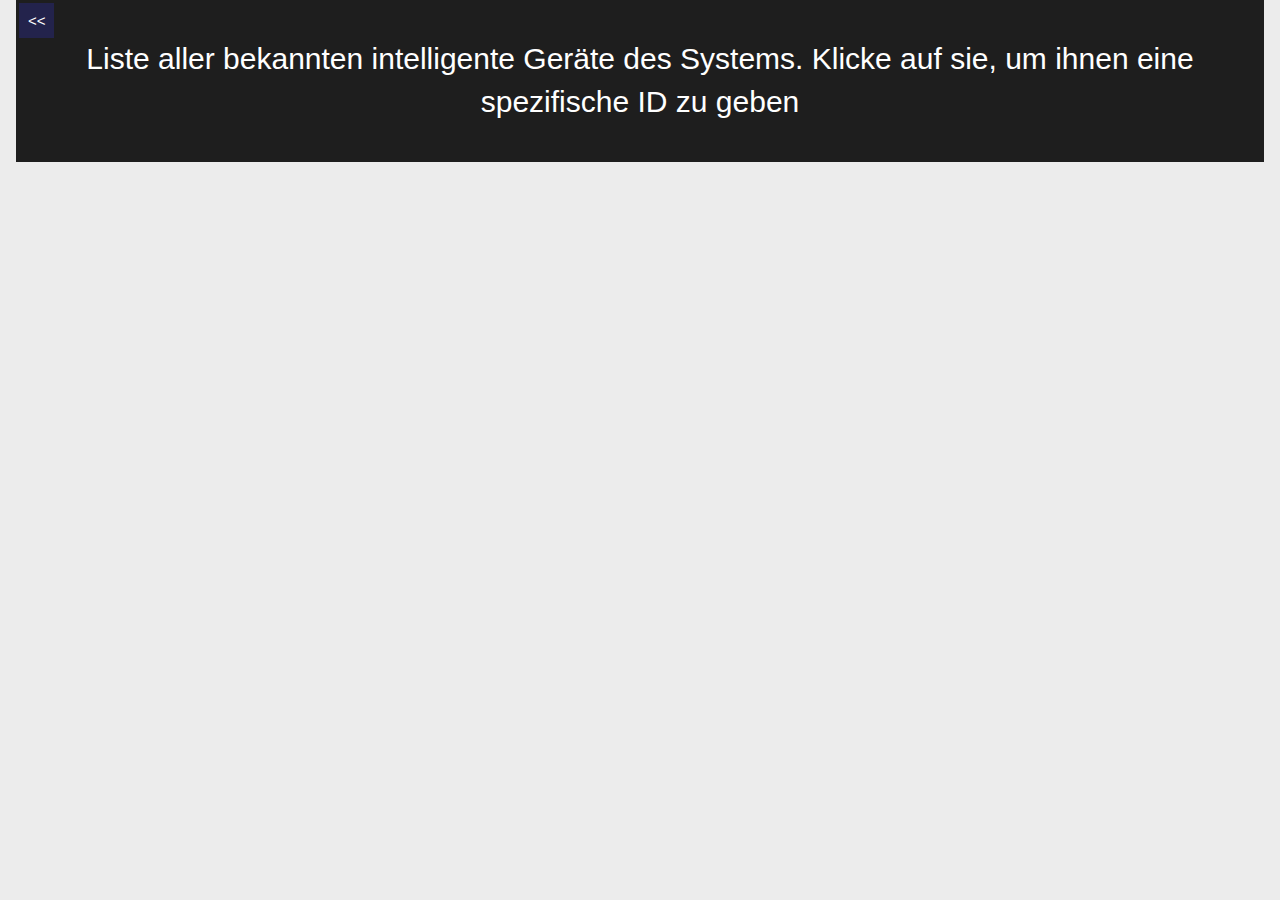
<file: allItems.html>
<html>

<head>
  <title>Liste der intelligenten Geräte</title>
  <meta name="viewport" content="width=device-width, initial-scale=1, maximum-scale=1, user-scalable=0"/>

   <script src="https://ajax.googleapis.com/ajax/libs/jquery/3.1.1/jquery.min.js"></script>
  <link href="css/bootstrap.min.css" rel="stylesheet">
  <script src="js/bootstrap.min.js"></script>
  <link href="css/menu.css" rel="stylesheet">
  <script src="js/device.js"></script>
  <script src="js/interface.js"></script> 
  <script src="js/initiation.js"></script>
  <script src="js/markers.js"></script>

</head>

<body style="font-family: arial;"> 
<div id="headline">
    
    <div class="buttonDiv">
        <button class="backbutton" onclick="location.href='index.html'"> &lt&lt</button> 
    </div>
    <p>Liste aller bekannten intelligente Geräte des Systems. Klicke auf sie, um ihnen eine spezifische ID zu geben<br/> </p> 
</div>

<div id="myModal" class="modal fade" role="dialog">
  <div class="modal-dialog">

    <!-- Modal content-->
    <div class="modal-content">
      <div class="modal-header">
        <button type="button" class="close" data-dismiss="modal">&times;</button>
        <h4 class="modal-title"></h4>
      </div>
      <div class="modal-body">
        <div>
            <p id="arucoText">ID: </p>
            <input id="arucoID" type="number" name="quantity" min="0" max="1023" onchange="checkID(false)">
            <p id="warningText"> </p>
        </div>
        
        <canvas id="arucoCode"></canvas>
        <p id="infoText">Der dargestellte Marker kann abgespeichert und ausgedruckt werden, um ihn an das entsprechende Gerät anzubringen. Falls die Größe nicht den Vorstellungen entspricht, kann auf folgender Seite ein beliebig großer Marker erstellt werden:</p>
        <a href="http://terpconnect.umd.edu/~jwelsh12/enes100/markergen.html" target="_blank"> Marker Erstellen</a>  
        
      </div>

      <div class="modal-footer">
        <button type="button" class="btn btn-default" onclick="checkID(true)">Bestätigen</button>
        <button type="button" class="btn btn-default" data-dismiss="modal">Schließen</button>
      </div>
    </div>

  </div>
</div>

<script>
  var arucoListe = new Array, check = false;
    /* 
        When the page gets loaded, all devices get loaded from the local DB with getAllDevices() and displayed with createItem(). Additionally a list of all used ArUco-IDs gets created.
    */
     window.onload = function(){
        var devices = getAllDevices();
        for(var i = 0 ; i<devices.length ; i++){
            createItem(devices[i]);
            arucoListe[i] = devices[i].arucoid;
        }

     } 

    /* 
        Creates dynamically an element for a given Device(Objekt) and displays it on the screen.
        @param device Objekt of a device with its settings
    */
    function createItem(device){

        var div = document.createElement("div");
        div.setAttribute("class", "square bg");
        div.setAttribute("id", device.arucoid);
        div.setAttribute("style", "background-image: url('img/background.jpg'" );
        div.setAttribute("onclick", "openModal(this, '"+device.name+"' , '"+device.id +"')");

        var div2 = document.createElement("div");
        div2.setAttribute("class", "content");

        var div3 = document.createElement("div");
        div3.setAttribute("class", "table");

        var div4 = document.createElement("div");
        div4.setAttribute("class", "table-cell");
        if(device.arucoid !=  ""){
            div4.innerHTML = device.name +  '<br>' +'ID: ' + device.arucoid;
        }else{
            div4.innerHTML = device.name +  '<br>' +'Keine ID hinterlegt';
        }

        div3.appendChild(div4);
        div2.appendChild(div3);
        div.appendChild(div2);
        document.body.appendChild(div);
    }


    /*
        Opens the modal for changing the ArUco-ID and calls the function to draw the old marker.
        @param item Item, which called the function
        @param name Name of the changed device
        @param itemid ID of the changed device
    */
    function openModal(item, name, itemid){
        $('.modal-title').text(name);

        drawArucoMarker(item.id);   
        $('#myModal').attr('arucoid',item.id);
        $('#myModal').attr('itemid',itemid);
        $('#myModal').modal('toggle');
    }

    /*
        Draws the marker to a givem ArUco-ID in the predetermined area
        @param itemId ArUco-ID, which should get drawn.
    */
    function drawArucoMarker(itemId){

        var canvas = document.getElementById('arucoCode');
        canvas.width = $('.square').width();
        canvas.height = $('.square').width();

        if(itemId != ""){
            canvasBuffer  = makeMarker(itemId , $('.square').width()-30,$('.square').width()-30);
            var ctx = canvas.getContext('2d');
            ctx.drawImage(canvasBuffer, 0, 0);
            $('#arucoID').val(itemId);
            
        } else{
            $('#arucoID').val('');
        }   
    }

    /*
        Check if the entered ArUco-ID is valid. Valid means: between 0 and 1023 and not taken yet
        @param type For Validation, from where this function was called.
    */
    function checkID(type){
        var oldid = $('#myModal').attr('arucoid');
        
        if($('#arucoID').val() > 1023){
            $('#arucoID').val(oldid);
            $('#warningText').text('WARNUNG: 1023 ist die maximale ID');
            $("#warningText").show();
            setTimeout(function() { $("#warningText").hide(); }, 3000);
            check = false;
        }else if($.inArray($('#arucoID').val(), arucoListe) != -1){
            if(!type){
                $('#warningText').text('WARNUNG: ID ' + $('#arucoID').val()+' ist bereits vergeben');
            }else{
                $('#warningText').text('ID ist bereits vergeben oder über 1023!');
            }
            $('#arucoID').val(oldid);
            $("#warningText").show();
            setTimeout(function() { $("#warningText").hide(); }, 3000);
            check = false;
        } else{
            check = true;
        }

        drawArucoMarker($('#arucoID').val());
       
        if(type && check){
            changeArucoMarker();
        }
    }

    /*
        Change all new set ArUco-ID in the DBs
    */
    function changeArucoMarker(){
        var itemid = $('#myModal').attr('itemid');
        var newid = $('#arucoID').val();
        
        updateData(newid, itemid , 'arucoid');

        location.reload();
    }

  </script>

</body>
  
</html>
</file>
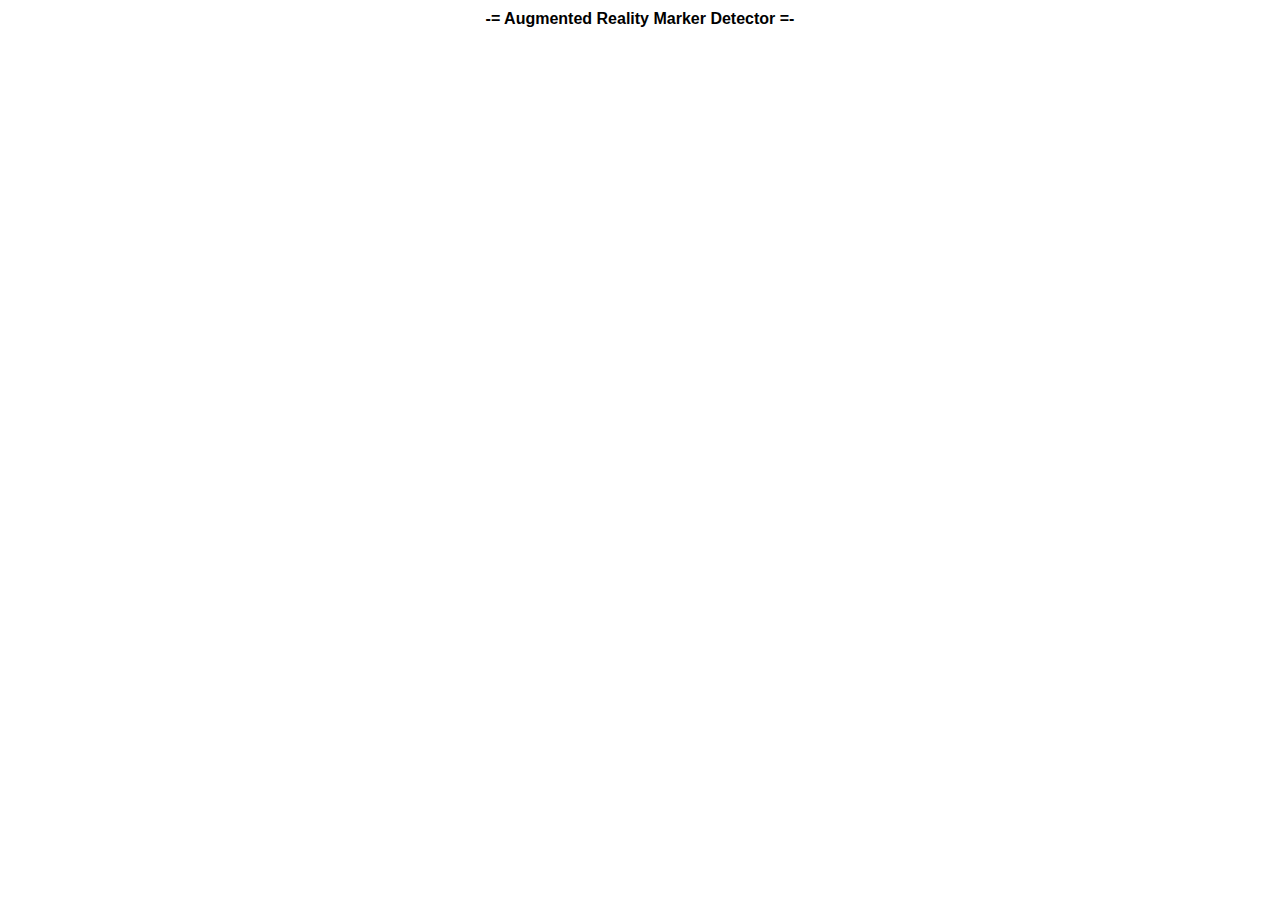
<file: getusermedia.html>
<html>

<head>
  <title>Augmented Reality Marker Detector</title>

  <script type="text/javascript" src="libs/polyfill.js"></script> 
  
  <script type="text/javascript" src="cv.js"></script> 
  <script type="text/javascript" src="aruco.js"></script> 

  <script>
    var video, canvas, context, imageData, detector;
  
    function onLoad(){
      video = document.getElementById("video");
      canvas = document.getElementById("canvas");
      context = canvas.getContext("2d");
    
      canvas.width = parseInt(canvas.style.width);
      canvas.height = parseInt(canvas.style.height);
      
      navigator.getUserMedia = navigator.getUserMedia || navigator.webkitGetUserMedia || navigator.mozGetUserMedia;
      if (navigator.getUserMedia){
        
        function successCallback(stream){
          if (window.URL) {
            video.src = window.URL.createObjectURL(stream);
          } else if (video.mozSrcObject !== undefined) {
            video.mozSrcObject = stream;
          } else {
            video.src = stream;
          }
        }
        
        function errorCallback(error){
        }
        
        navigator.getUserMedia({video: true}, successCallback, errorCallback);
        
        detector = new AR.Detector();

        requestAnimationFrame(tick);
      }
    }
    
    function tick(){
      requestAnimationFrame(tick);
      
      if (video.readyState === video.HAVE_ENOUGH_DATA){
        snapshot();

        var markers = detector.detect(imageData);
        drawCorners(markers);
        drawId(markers);
      }
    }

    function snapshot(){
      context.drawImage(video, 0, 0, canvas.width, canvas.height);
      imageData = context.getImageData(0, 0, canvas.width, canvas.height);
    }
          
    function drawCorners(markers){
      var corners, corner, i, j;
    
      context.lineWidth = 3;

      for (i = 0; i !== markers.length; ++ i){
        corners = markers[i].corners;
        
        context.strokeStyle = "red";
        context.beginPath();
        
        for (j = 0; j !== corners.length; ++ j){
          corner = corners[j];
          context.moveTo(corner.x, corner.y);
          corner = corners[(j + 1) % corners.length];
          context.lineTo(corner.x, corner.y);
        }

        context.stroke();
        context.closePath();
        
        context.strokeStyle = "green";
        context.strokeRect(corners[0].x - 2, corners[0].y - 2, 4, 4);
      }
    }

    function drawId(markers){
      var corners, corner, x, y, i, j;
      
      context.strokeStyle = "blue";
      context.lineWidth = 1;
      
      for (i = 0; i !== markers.length; ++ i){
        corners = markers[i].corners;
        
        x = Infinity;
        y = Infinity;
        
        for (j = 0; j !== corners.length; ++ j){
          corner = corners[j];
          
          x = Math.min(x, corner.x);
          y = Math.min(y, corner.y);
        }

        context.strokeText(markers[i].id, x, y)
      }
    }

    window.onload = onLoad;
  </script>

</head>

<body style="font-family: arial;">

  <center>
    <div style="margin: 10px;"><strong>-= Augmented Reality Marker Detector =-</strong></div>
    <video id="video" autoplay="true" style="display:none;"></video>
    <canvas id="canvas" style="width:640px; height:480px;"></canvas>
  </center>

</body>
  
</html>
</file>
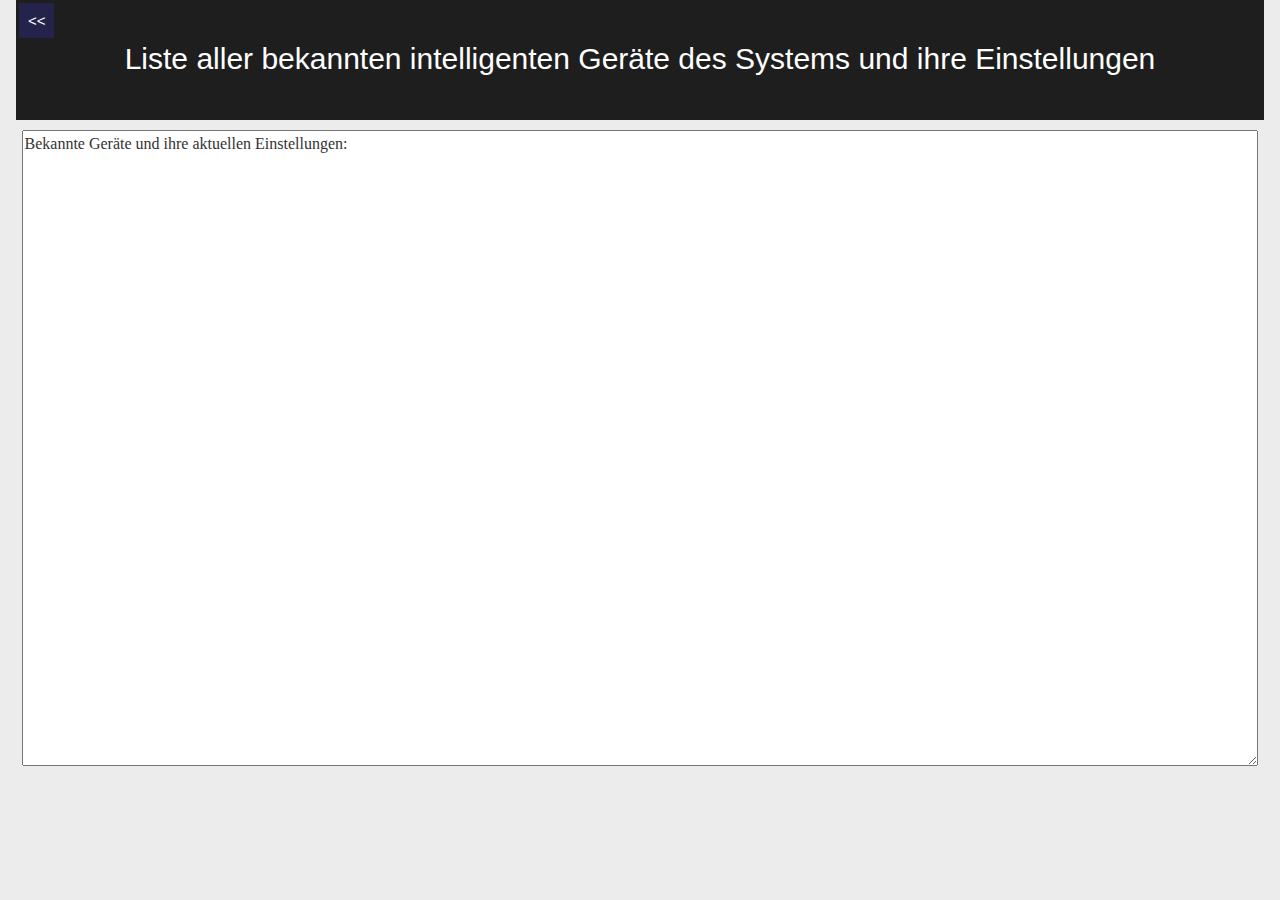
<file: log.html>
<html>

<head>
  <title>Log</title>
  <meta name="viewport" content="width=device-width, initial-scale=1, maximum-scale=1, user-scalable=0"/>

   <script src="https://ajax.googleapis.com/ajax/libs/jquery/3.1.1/jquery.min.js"></script>
  <link href="css/bootstrap.min.css" rel="stylesheet">
  <script src="js/bootstrap.min.js"></script>
  <link href="css/menu.css" rel="stylesheet">
  <script src="js/device.js"></script>
  <script src="js/interface.js"></script> 
  <script src="js/initiation.js"></script>

</head>

<body style="font-family: arial;"> 
<div id="headline">
    
    <div class="buttonDiv">
        <button class="backbutton" onclick="location.href='index.html'"> &lt&lt</button> 
    </div>
    <p>Liste aller bekannten intelligenten Geräte des Systems und ihre Einstellungen<br/> </p> 
</div>

<textarea id="myTextarea" readonly="true">
</textarea>

<script>
      /*
        When the page gets loaded, all devices get loaded from the local DB with getAllDevices() and displayed with createItem().
      */
     window.onload = function(){
      $('#myTextarea').height('70%');// - $('#headline').height());
      $("#myTextarea").val("Bekannte Geräte und ihre aktuellen Einstellungen: \n\n");
      var devices = getAllDevices();
      for(var i = 0 ; i<devices.length ; i++){
        createItem(devices[i]);
        //console.log(devices[i]);
      }
     } 

      /*
         Creates dynamically a textpart in the textarea of the page for a given Device(Objekt) and displays it on the screen.
        @param device Objekt of a device with its settings
      */
    function createItem(device){
      if (device.type == 'led') {
        $("#myTextarea").val($("#myTextarea").val() + ' ID: ' + device.id + ' - ' +device.name +  ' :\n\tType: '+ device.type +  '\n\tOrt: ' + device.where +'\n\tArUcoID: ' + device.arucoid + '\n\tStatus: '+ device.state + '\n\tIntensität: ' + device.dim + '%\n\tFarbe: #'+ device.color + '\n\n' );
      }else if (device.type == 'lamp') {
        $("#myTextarea").val($("#myTextarea").val() + ' ID: ' + device.id + ' - ' +device.name +  ' :\n\tType: '+ device.type + '\n\tOrt: ' + device.where +'\n\tArUcoID: ' + device.arucoid + '\n\tStatus: '+ device.state + '\n\n');
      }else if (device.type == 'heater') {
        $("#myTextarea").val($("#myTextarea").val() + ' ID: ' + device.id + ' - ' +device.name +  ' :\n\tType: '+ device.type + '\n\tOrt: ' + device.where + '\n\tArUcoID: ' + device.arucoid + '\n\tStatus: '+ device.state + '\n\tTemperatur: ' + device.temperature + '\n\n');
      }
    }
  </script>

</body>
  
</html>
</file>
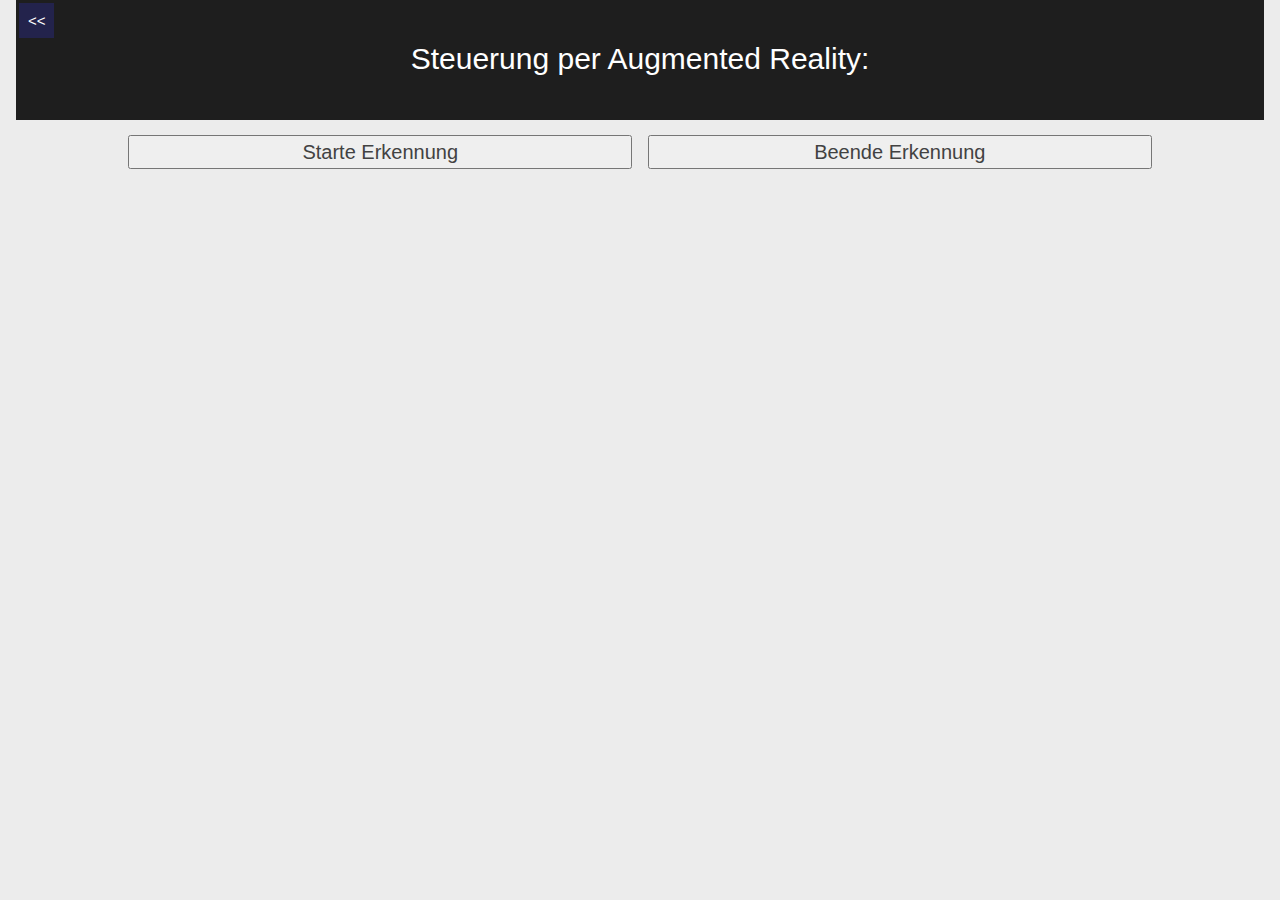
<file: recognition.html>
<html>

<head>
  <title>Augmented Reality Marker Detector</title>
  <meta name="viewport" content="width=device-width, initial-scale=1, maximum-scale=1, user-scalable=yes"/>

  <link href="css/bootstrap.min.css" rel="stylesheet">

  <script type="text/javascript" src="libs/polyfill.js"></script> 
  <script src="https://ajax.googleapis.com/ajax/libs/jquery/3.1.1/jquery.min.js"></script>
  <script type="text/javascript" src="js/cv.js"></script> 
  <script type="text/javascript" src="js/interface.js"></script> 
  <script type="text/javascript" src="js/initiation.js"></script> 
  <script type="text/javascript" src="js/aruco.js"></script> 
  <script type="text/javascript" src="js/device.js"></script> 
  <script type="text/javascript" src="js/jscolor.js"></script> 
	<script src="js/bootstrap.min.js"></script>
  <link href="css/menu.css" rel="stylesheet">

</head>

<body style="font-family: arial;">
<div id="wrapper">
  <div id="headline">
    <div class="buttonDiv">
      <button class="backbutton" onclick="location.href='index.html'"> &lt&lt</button> 
    </div>
    
    <p >Steuerung per Augmented Reality:<br/></p> 
  </div>
  <div id="streamButtondiv">
    <button class="arStartButtons" onclick="startStream()">Starte Erkennung</button>
    <button class="arStartButtons" onclick="stopStream()">Beende Erkennung</button>
  </div>
  
  <center>
  <video id="video" autoplay="true" style="display:none;"></video>
  <canvas id="canvas" width="900" height="500" "></canvas>
  </center>

  <div id="reactModal" class="modal fade" role="dialog">
  <div class="modal-dialog">
    <!-- Modal content-->
    <div class="modal-content">
      <div class="modal-header">
        <button type="button" class="close" data-dismiss="modal">&times;</button>
        <h3 class="modal-title"></h3>
      </div>
      <div class="modal-body">
        <div id="color">
          <p> Hier kann die Farbe der ausgewählten Lampe geändert werden.</p>
          <input id="colorData" readonly="true"  value="ffcc00" class="jscolor {onFineChange:'update(this)', width:243, height:150, position:'right',
          borderColor:'#FFF', insetColor:'#333333', backgroundColor:'#666'}" onchange="$('#changeData').val($(this).val());">
          <p id="rect" style="border:1px solid gray; width:161px; height:100px;">
        </div>
        <div id="dimmer">
          <p> Hier kann die Intensität der ausgewählten Lampe geändert werden.</p>
          <input id="dimmerData" type="number" min="0" max="100" onchange="$('#changeData').val($(this).val());"><p>%</p>
        </div>
        <div id="temperature">
          <p> Hier kann die Temperatur der ausgewählten Heizung geändert werden.</p>
          <input id="temperatureData" type="number" min="0" max="100" onchange="$('#changeData').val($(this).val());"><p>°C</p>
        </div>
      </div>

      <div class="modal-footer" >
        <input id="changeData" style="display: none;" changeAttr>
        <button type="button" class="btn btn-default" onclick="changeItemData()" data-dismiss="modal">Bestätigen</button>
        <button type="button" class="btn btn-default" data-dismiss="modal">Schließen</button>
      </div>
    </div>
  </div>
</div>
</div>
<div id="warning-message" onclick="$('#warning-message').hide(); $('#wrapper').show(); ">
    <h3>Smartphone bitte waagerecht halten!</h3>
    Diese Seite wurde auf dem Smartphone für den Landscape-Mode konzipiert! Bitte halten sie das Smartphone dafür horizontal. Falls sie in der Vertikalen fortfahren wollen, klicken sie auf den Bildschirm.
</div>

<script>
    var video, track, canvas, context, imageData, detector, items, rectPos = new Array, index, chosenRect= -1;

    /*
        WWhen the page gets loaded, all devices get loaded from the local DB with getAllDevices() and saved in an Array of the format Array[ArUco-Id]=Device. Additionally the onclick methods of the Marker-Functions get defined.
    */ 
    window.onload = function(){
      
      items = new Array(1024);
      var devices = getAllDevices();
      
      for (var i =  0; i < devices.length; i++) {
        //console.log(i, devices[i].arucoid);
        if(devices[i].arucoid != ""){
          items[devices[i].arucoid] = devices[i];
        }
      }
      $('#canvas').click(function(e) {
        var scaling = 900 / (window.innerWidth *0.9);
         var x = e.offsetX * scaling,
          y = e.offsetY * scaling;

          
          //console.log(x, y , 900 / (window.innerWidth *0.9), rectPos);

          for(var j=0;j<rectPos.length;j++) {
            if(x > rectPos[j][0]
            && x < rectPos[j][0] + rectPos[j][2]
            && y > rectPos[j][1]
            && y < rectPos[j][1] + rectPos[j][3]) {

              switch(rectPos[j][4]) {
                case 'An':
                  if (items[rectPos[j][5]].state == 'on') {
                    alert('Gerät: ' + items[rectPos[j][5]].name + ' ist bereits ' + rectPos[j][4]);
                  }else{
                    updateData('on', items[rectPos[j][5]].id, 'state')
                    items[rectPos[j][5]].state = 'on';
                    alert( items[rectPos[j][5]].name + ' wurde ' + rectPos[j][4] + ' geschaltet' );
                  }
                  break;
                case 'Aus':
                  if (items[rectPos[j][5]].state == 'off') {
                    alert('Gerät: ' + items[rectPos[j][5]].name + ' ist bereits ' + rectPos[j][4]);
                  }else{
                    updateData('off', items[rectPos[j][5]].id, 'state')
                    items[rectPos[j][5]].state = 'off';
                    alert( items[rectPos[j][5]].name + ' wurde ' + rectPos[j][4] + ' geschaltet' );
                  }
                  break;

                case 'Farbe':
                  chosenRect = rectPos[j][5];
                  $('.jscolor').css("background-color",items[rectPos[j][5]].color);
                  $('#rect').css("background-color",items[rectPos[j][5]].color);
                  $('.jscolor').val(items[rectPos[j][5]].color);
                  $('#changeData').val(items[rectPos[j][5]].color);
                  $('#changeData').attr('changeAttr','color');
                  
                  $('.modal-title').text('Farbeinstellung');
                  $('#reactModal').modal('toggle');
                  $('#color').show();
                  break;

                case 'Dimmen':
                  chosenRect = rectPos[j][5];
                  $('#dimmerData').val(items[rectPos[j][5]].dim);
                  $('#changeData').val(items[rectPos[j][5]].dim);
                  $('#changeData').attr('changeAttr','dim');

                  $('.modal-title').text('Lampe Dimmen');
                  $('#reactModal').modal('toggle');
                  $('#dimmer').show();
                  break;
                case 'Temperatur':
                  chosenRect = rectPos[j][5];
                  $('#temperatureData').val(items[rectPos[j][5]].temperature);
                  $('#changeData').val(items[rectPos[j][5]].temperature);
                  $('#changeData').attr('changeAttr','temperature');

                  $('.modal-title').text('Temperatur ändern');
                  $('#reactModal').modal('toggle');
                  $('#temperature').show();
                  break;
                case 'Wärmer':
                  if (items[rectPos[j][5]].temperature < 100) {
                    var temp = parseInt(items[rectPos[j][5]].temperature)+1;
                    updateData(temp, items[rectPos[j][5]].id, 'temperature');
                    items[rectPos[j][5]].temperature = temp;
                    alert('Die Temperatur von ' + items[rectPos[j][5]].name + ' ist auf ' + temp + '°C eingestellt');
                  }else{
                    alert('Die Temperatur von ' + items[rectPos[j][5]].name + ' ist bereits auf 100°C! Denken sie an die Energiekosten! ');
                  }
                  break;
                case 'Kälter':
                  if (items[rectPos[j][5]].temperature > 0) {
                    var temp = parseInt(items[rectPos[j][5]].temperature)-1;
                    updateData(temp, items[rectPos[j][5]].id, 'temperature');
                    items[rectPos[j][5]].temperature = temp;
                    alert('Die Temperatur von ' + items[rectPos[j][5]].name + ' ist auf ' + temp + '°C eingestellt');
                  }else{
                    alert('Die Temperatur von ' + items[rectPos[j][5]].name + ' ist bereits auf 0°C! Denken sie an ihre Gesundheit! ');
                  }
                  break;
                  
                default:
                  alert('Aktion: ' + rectPos[j][4] + ' von Geräte mit der ID: ' + rectPos[j][5] + items[rectPos[j][5]].name);
              } 
            }
        }
      });
      $('#reactModal').on('hidden.bs.modal', function () {
        $('#color').hide();
        $('#dimmer').hide();
        $('#temperature').hide();
      });
    }

    /*
        Initializes the video, canvas, and context of the canvas. After checking whether a connection to the camera can be established, success and error handling methods are defined. A connection to the camera is established and a stream of the recording is started. After a marker detector is initialized, the image is drawn for the first time and an endless loop for repeated drawing is started.
    */
    function startStream(){
      video = document.getElementById("video");
      canvas = document.getElementById("canvas");
      canvas.style.visibility = "visible" ;
      context = canvas.getContext("2d");
      
      canvas.width = parseInt(canvas.width);
      canvas.height = parseInt(canvas.height);
      
      navigator.getUserMedia = navigator.getUserMedia || navigator.webkitGetUserMedia || navigator.mozGetUserMedia;

      if (navigator.getUserMedia){
        
        function successCallback(stream){
          if (window.URL) {
            //console.log('test');
            video.src = window.URL.createObjectURL(stream);
            track = stream.getTracks()[0];
            //console.log(stream, track);
          } else if (video.mozSrcObject !== undefined) {
            video.mozSrcObject = stream;
            track = stream.getTracks()[0];
            //console.log(stream, track);
          } else {
            console.log('test');
            video.src = stream;
            track = stream.getTracks()[0];
            //console.log(stream, track);
          }
        }
        
        function errorCallback(error){
          console.log(error);
        }
        
        navigator.getUserMedia({ video: {facingMode: "environment"} }, successCallback, errorCallback); //Zugriff auf Kamera 
        
        detector = new AR.Detector(); //Definiere Markererkenner

        document.body.scrollTop = document.body.scrollHeight - document.body.clientHeight;
    
        requestAnimationFrame(tick); //Rufe rekursive Funktion zum Zeichnen des erweiterten Bildes
      }
    }

    /*
        Exits the captured stream of the camera and ends the drawing on the surface
    */
    function stopStream(){
      track.stop();
      document.getElementById("canvas").style.visibility = "hidden" ;

    }
    
    /*
        Recursive function. Endless loop, which starts for one frame of the video the marker detection and drawing on the screen 
        (for all pictures of the recording).
    */
    function tick(){
      requestAnimationFrame(tick);
      
      if (video.readyState === video.HAVE_ENOUGH_DATA){
        snapshot(); //Draw the current picture of the video

        var markers = detector.detect(imageData); //Check the picture for markers
        //console.log(markers);
        drawCorners(markers); //Draw edges of the found markers
        drawIdOrName(markers); //Draw ID or name of the found markers
        
      }
    }

    /*
        Draws the current image of the video in the context of the canvas
    */
    function snapshot(){
      context.drawImage(video, 0, 0, canvas.width, canvas.height);
      imageData = context.getImageData(0, 0, canvas.width, canvas.height);
    }
     
    /*
        Draws the boundaries of a found marker in red in the context of the canvas
        @param markers List of all found Markers imn the stream.
    */     
    function drawCorners(markers){
      var corners, corner, i, j;
    
      context.lineWidth = 3;

      for (i = 0; i !== markers.length; ++ i){
        corners = markers[i].corners;
        
        context.strokeStyle = "red";
        context.beginPath();
        
        for (j = 0; j !== corners.length; ++ j){
          corner = corners[j];
          context.moveTo(corner.x, corner.y);
          corner = corners[(j + 1) % corners.length];
          context.lineTo(corner.x, corner.y);
        }

        context.stroke();
        context.closePath();
        
        context.strokeStyle = "green";
        context.strokeRect(corners[0].x - 2, corners[0].y - 2, 4, 4);
      }
    }

    /*
        Draws the ID or name to a found marker in the context of the canvas. The position is always dependent on the position of the marker
        @param markers List of all found Markers imn the stream.
    */ 
    function drawIdOrName(markers){
      var corners, corner, xMin, yMin, xMax, yMax, i, j, k;
      index = 0;
      rectPos = [];
      
      for (i = 0; i !== markers.length; ++ i){
        corners = markers[i].corners;
        
        xMin = Infinity;
        yMin = Infinity;
        xMax = 0;
        yMax = 0;
        
        for (j = 0; j !== corners.length; ++ j){
          corner = corners[j];
          
          xMin = Math.min(xMin, corner.x);
          yMin = Math.min(yMin, corner.y);

          xMax = Math.max(xMax, corner.x);
          yMax = Math.max(yMax, corner.y);
        }

        //console.log(items[markers[i].id]);
        if( typeof items[markers[i].id] != 'undefined'){

          var text = items[markers[i].id].name;
          if(window.innerWidth <= 750){
            context.font = "35px Verdana";
          }else{
            context.font = "20px Verdana";
          } 
          var txtHeight = parseInt(context.font);
          
          drawRect(text, xMin, yMin);
          
          for(k = 0; k !== items[markers[i].id].functions.length; k++ ){
            //console.log(items[markers[i].id].functions[k]);
            text = items[markers[i].id].functions[k];
            drawRect(text, xMax, ((k+1) * (txtHeight+10) +  yMin) , 1, markers[i].id);
          }

        }else{
          context.font = "10px Verdana";
          context.fillStyle = "red";
          context.lineWidth = 1;
          context.fillText(markers[i].id, xMin, yMin - 5 )
        }
      }
    }

    /*
        Draws the rectangle and the found marker functions into the context of the canvas. The size of the rectangle is dynamic and depends on the space required and the font size.
        @param text Text of the function to be written.
        @param x X position for the drawing.
        @param y Y position for the drawing.
        @param type For Validation, from where this function was called.
        @param id ID of the Markers.
    */ 
    function drawRect(text, x, y, type, id){
      var type = type || 0;
      var length = text.length;

      var txtHeight = parseInt(context.font);

      context.beginPath();
      context.rect(x - 3, y - txtHeight + 2 , context.measureText(text).width + 10, txtHeight + 3 );

      if(type == 0){
        context.fillStyle = '#858585';
        context.fill();
        context.lineWidth = 1;
        context.strokeStyle = 'black';
        context.stroke(); 

        context.fillStyle = '#E8E8E8';
        context.fillText(text, x, y)
      }else{ 


        rectPos[index] = [x - 3, y - txtHeight + 2 , context.measureText(text).width + 10, txtHeight + 3 , text , id ];
        index++;
        //console.log(rectPos);

        context.fillStyle = 'white';
        context.shadowColor = 'black';
        context.shadowBlur = 15;
        context.shadowOffsetX = 7;
        context.shadowOffsetY = 7;
      
        context.fill();
        context.shadowColor = "transparent";
        context.lineWidth = 1;
        context.strokeStyle = 'black';
        context.stroke(); 

        context.fillStyle = '#595959';
        context.fillText(text, x, y)
      }
    }

    /*
        Change the color of the preview of the color picker
        @param jscolor Color from the Inupt of the Modal. 
    */ 
    function update(jscolor) {
      document.getElementById('rect').style.backgroundColor = '#' + jscolor
    }

    /*
        Saves changes made to devices in the DBs and the Smart Home system
    */ 
    function changeItemData(){
        updateData($('#changeData').val(), items[chosenRect].id, $('#changeData').attr('changeAttr'));
        items[chosenRect][$('#changeData').attr('changeAttr')] = $('#changeData').val();
    }
  </script>

</body>
  
</html>
</file>
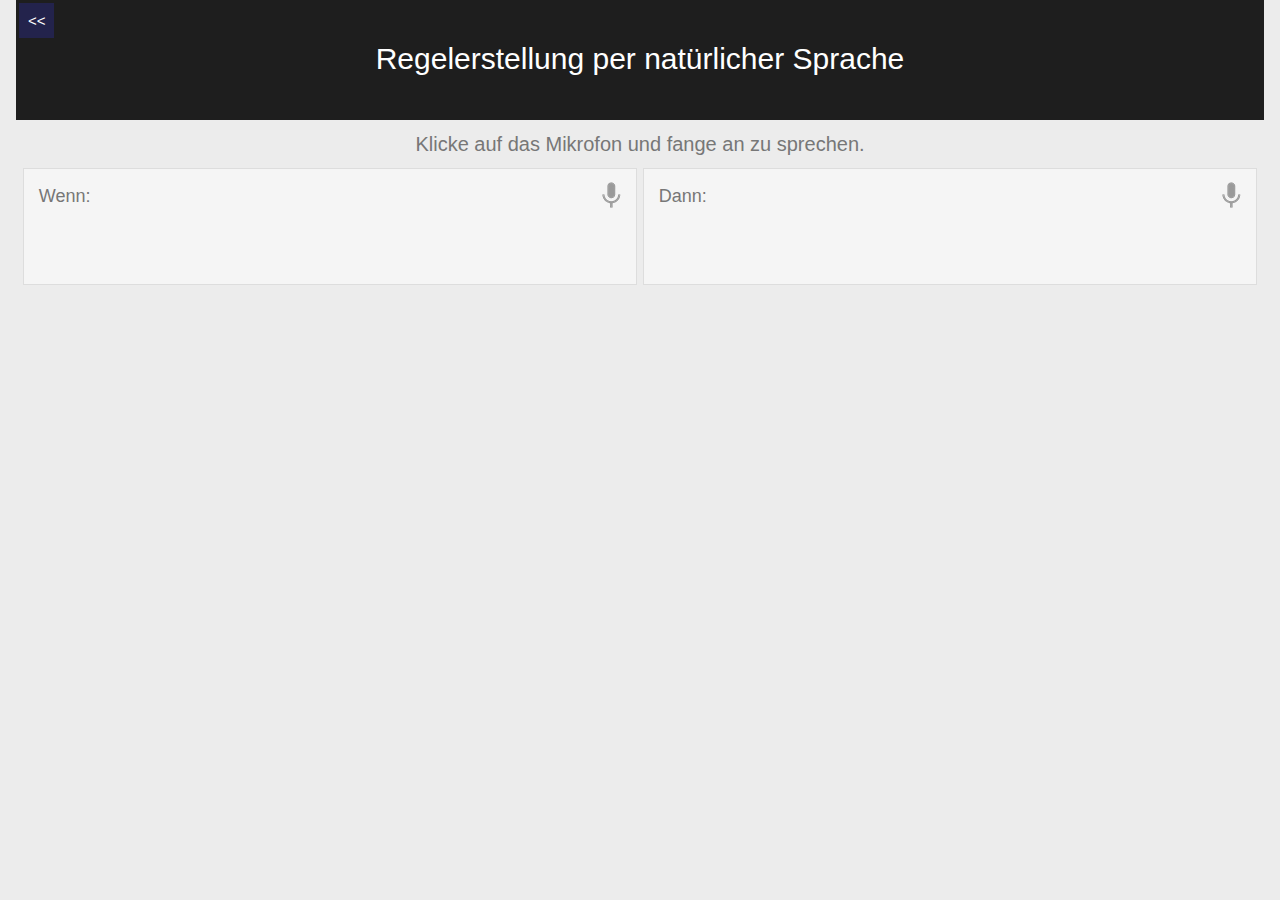
<file: speechrecognition.html>
<html>

<head>
  <title>Spracherkennung</title>
  <meta name="viewport" content="width=device-width, initial-scale=1, maximum-scale=1, user-scalable=0"/>

   <script src="https://ajax.googleapis.com/ajax/libs/jquery/3.1.1/jquery.min.js"></script>
  <link href="css/bootstrap.min.css" rel="stylesheet">
  <script src="js/bootstrap.min.js"></script>
  <link href="css/menu.css" rel="stylesheet">
  <script src="js/device.js"></script>
  <script src="js/interface.js"></script> 
  <script src="js/initiation.js"></script>
</head>

<body style="font-family: arial;"> 
<div id="headline">
    
    <div class="buttonDiv">
        <button class="backbutton" onclick="location.href='index.html'"> &lt&lt</button> 
    </div>
    <p>Regelerstellung per natürlicher Sprache<br/> </p> 
</div>
<div id="info">
  <p id="info_start">Klicke auf das Mikrofon und fange an zu sprechen.</p>
  <p id="info_no_parity" style="color: #a01616;">Keine Übereinstimmung gefunden. Versuchen sie es erneut!</p>
  <p id="info_speak_now">Du kannst jetzt Sprechen.</p>
  <p id="info_no_speech">No speech was detected. You may need to adjust your
    <a href="//support.google.com/chrome/bin/answer.py?hl=en&amp;answer=1407892">
      microphone settings</a>.</p>
  <p id="info_no_microphone" style="display:none">
    No microphone was found. Ensure that a microphone is installed and that
    <a href="//support.google.com/chrome/bin/answer.py?hl=en&amp;answer=1407892">
    microphone settings</a> are configured correctly.</p>
  <p id="info_allow">Click the "Allow" button above to enable your microphone.</p>
  <p id="info_go_on">Sie können den Befehl noch editieren oder direkt 'Fortfahren'.</p>
  <p id="info_no_intent" style="color: #a01616;">Es wurde keine Absicht erkannt.</p>
  <p id="info_no_where" style="color: #a01616;">Es wurde keine Ort erkannt.</p>
  <p id="info_no_state" style="color: #a01616;">Es wurde keine Status erkannt.</p>
  <p id="info_denied">Permission to use microphone was denied.</p>
  <p id="info_blocked">Permission to use microphone is blocked. To change,
    go to chrome://settings/contentExceptions#media-stream</p>
  <p id="info_upgrade">Web Speech API is not supported by this browser.
     Upgrade to <a href="//www.google.com/chrome">Chrome</a>
     version 25 or later.</p>
</div>
<div style="height: 170px;">
  
  <div id="results">
    <div class="right">
      <button id="start_button" onclick="startButton(event , 1)">
        <img id="start_img" src="mic.gif" alt="Start"></button>
    </div>
    <p style="color: #777; font-size: 18px;">Wenn:</p>
    <textarea id="final_span" class="final"></textarea>
    <!--<span id="interim_span" class="interim"></span> -->
    
  </div>
  
  <div id="results_then">
    <div class="right">
      <button id="start_button_then" onclick="startButton(event , 2)">
        <img id="start_img_then" src="mic.gif" alt="Start"></button>
    </div>
    <p style="color: #777; font-size: 18px;">Dann:</p>
    <textarea id="final_span_then" class="final"></textarea> 
    <!--<span id="interim_span" class="interim"></span> -->
  </div>

  <div id="continueButtondiv" style="display: none;"">  
    <button class="continueButton" style="width: 40%;" onclick="fireCall()">Fortfahren</button>
    <button id="createRule" class="continueButton createRule" disabled style="width: 40%;" onclick="createRule()">Regel erstellen</button>
  </div>
</div>
<div id="tableline" style="height: 25px; display: none;">
    <p style="float: left; margin-left: 2%; color: #333;">If:</p>
    <p style="float: right; margin-right: 2%; color: #333;">Then:</p>
</div>

<div id="wrap">
    <div id="left_col">
 
    </div>
    <div id="right_col">
        
    </div>
</div>
<script>

showInfo('info_start');


var create_email = false;
var final_transcript = '';
var recognizing = false;
var ignore_onend;
var start_timestamp;
var buttonType;
var globalIndex = 0;
var ifArray = new Array, thenArray = new Array;
var ifCheckPointer = 0, thenCheckPointer = 0;

/*
  Initializes the speech recognition and defines the handling on success or error
*/
if (!('webkitSpeechRecognition' in window)) {
  upgrade();
} else {
  start_button.style.display = 'inline-block';
  start_button_then.style.display = 'inline-block';
  var recognition = new webkitSpeechRecognition();
  recognition.continuous = true;
  //recognition.interimResults = true;

  // Is called when the detection is started
  recognition.onstart = function() {
    recognizing = true;
    showInfo('info_speak_now');
    if(buttonType == 1){
      start_img.src = 'mic-animate.gif';
    }else{
      start_img_then.src = 'mic-animate.gif';
    }
  };

  // Is called when an error occurs during detection
  recognition.onerror = function(event) {
    if (event.error == 'no-speech') {
      start_img.src = 'mic.gif';
      start_img_then.src = 'mic.gif';
      showInfo('info_no_speech');
      ignore_onend = true;
    }
    if (event.error == 'audio-capture') {
      start_img.src = 'mic.gif';
      start_img_then.src = 'mic.gif';
      showInfo('info_no_microphone');
      ignore_onend = true;
    }
    if (event.error == 'not-allowed') {
      if (event.timeStamp - start_timestamp < 100) {
        showInfo('info_blocked');
      } else {
        showInfo('info_denied');
      }
      ignore_onend = true;
    }
  };

  // Is called when the detection is terminated
  recognition.onend = function() {
    recognizing = false;
    if (ignore_onend) {
      return;
    }
    start_img.src = 'mic.gif';
    start_img_then.src = 'mic.gif';
    if (!final_transcript) {
      showInfo('info_start');
      return;
    }
    showInfo('info_go_on');
    //fireCall(final_transcript);
    continueButtondiv.style.display='block';
  };

  // Is called upon obtaining a result of the detection
  recognition.onresult = function(event) {
    //var interim_transcript = '';
    for (var i = event.resultIndex; i < event.results.length; ++i) {
      if (event.results[i].isFinal) {
        final_transcript += event.results[i][0].transcript;
      } else {
       // interim_transcript += event.results[i][0].transcript;
      }
    }
    final_transcript = capitalize(final_transcript);

    if(buttonType == 1){
      final_span.innerHTML = linebreak(final_transcript);
    }else{
      final_span_then.innerHTML = linebreak(final_transcript);
    }
    
  };
}
/*
    Shows Infotext that WebSpeechRecognition does not exist in this browser
*/
function upgrade() {
  start_button.style.visibility = 'hidden';
  start_button_then.style.visibility = 'hidden';
  showInfo('info_upgrade');
}

var two_line = /\n\n/g;
var one_line = /\n/g;
function linebreak(s) {
  return s.replace(two_line, '<p></p>').replace(one_line, '<br>');
}

var first_char = /\S/;
function capitalize(s) {
  return s.replace(first_char, function(m) { return m.toUpperCase(); });
}

/*
   Starts or stops the recording with the microphone, depending on the current status.
    @param event Onclick-Event of the pressed button
    @param typeButton To distinguish the pressed button: 1 for IF; 2 for THEN
*/
function startButton(event , typeButton) {
  if (recognizing) {
    recognition.stop();
    return;
  }
  continueButtondiv.style.display='none';
  
  buttonType = typeButton;
  final_transcript = '';
  recognition.lang =  'de-DE';
  recognition.start('test');
  ignore_onend = false;
  final_span.innerHTML = '';
  final_span_then.innerHTML = '';
  //interim_span.innerHTML = '';
  if(buttonType == 1){
    start_img.src = 'mic-slash.gif';
  }else{
    start_img_then.src = 'mic-slash.gif';
  }
  showInfo('info_allow');
  
  start_timestamp = event.timeStamp;
}

/*
    Displays the message with the passed ID on the screen.
    @param s ID of the displayed message
*/
function showInfo(s) {
  if (s) {
    for (var child = info.firstChild; child; child = child.nextSibling) {
      if (child.style) {
        child.style.display = child.id == s ? 'inline' : 'none';
      }
    }
    info.style.visibility = 'visible';
  } else {
    info.style.visibility = 'hidden';
  }
}


/*
  Gives the recorded text with a request to wit.ai (artificial intelligence) which analyses the speech. If the return is successful, the result is checked, formatted and displayed 
*/
function fireCall(){
  var message;
  if(buttonType == 1){
      message = final_span.value ;
  }else{
      message = final_span_then.value;
  }

  $.ajax({
  url: 'https://api.wit.ai/message',
  data: {
    'q': message,
    'access_token' : 'PQM7X27DTJYA3OARW53L2CA2WVJR65MI'
  },
  dataType: 'jsonp',
  method: 'GET',
  success: function(response) {
    //console.log("success!", response);

      // Complete processing of the detected entities/text(s)
      var entities = response.entities;
      if(Object.keys(entities).length==0){ //Stop if no entity has been found
        showInfo('info_no_parity');
        return;
      }

      if(!("intent" in entities)){ // Stop if no intention was found
        showInfo('info_no_intent');
        return;
      }
      if(!("where" in entities)){ // Stop if no location was found
        showInfo('info_no_where');
        return;
      }
      if(response.entities.intent[0].confidence < 0.8){ // Stop if accuracy is less than 80%
        showInfo('info_no_intent');
        return;
      }
      tableline.style.display='block';
      var textid = createSpan();
    
      if(buttonType == 1){
        var tempEqual = '== ';
      }else{
        var tempEqual = '= ';
      }  
     //Transform entities to pseudocode
      if (response.entities.intent[0].value === 'toggle_light') {
        if(!("where" in entities)){
          showInfo('info_no_state');
          return;
        } 
        $('#'+textid).val('type == led || type == lamp\n');
        $('#'+textid).val($('#'+textid).val() + 'where == ' + response.entities.where[0].value+ '\n' );
        $('#'+textid).val($('#'+textid).val() + 'state ' + tempEqual + response.entities.on_off[0].value );
        
      }
      if (response.entities.intent[0].value === 'heather_controll') {
        $('#'+textid).val('type == heater\n');
        $('#'+textid).val($('#'+textid).val() + 'where == ' + response.entities.where[0].value + '\n');
        
        if (!(response.entities.temperature === undefined)){
          $('#'+textid).val($('#'+textid).val() + 'temperature '+ tempEqual + response.entities.temperature[0].value );
        }else{
          if (!(response.entities.on_off === undefined)){
            $('#'+textid).val($('#'+textid).val() + 'state '+ tempEqual + response.entities.on_off[0].value);
          }
        }     
      }

      if ( $('#left_col').children().length > 0  && $('#right_col').children().length > 0) {
          $('#createRule').removeAttr('disabled');
        }
    }
  });
}

/*
  Result is created to a dynamic element and displayed on the screen
*/
function createSpan(){
  var div = document.createElement("div");
  div.setAttribute("id", "div"+ globalIndex);

  var span = document.createElement("span");
  span.setAttribute("class", "glyphicon glyphicon-remove");
  span.setAttribute("style", "vertical-align: middle; color: #343d58; cursor: hand;" );
  if(buttonType == 1){
    span.setAttribute("onclick", "removeDivBox('#div"+globalIndex+"', 1 )");
  }else{
    span.setAttribute("onclick", "removeDivBox('#div"+globalIndex+"', 2 )");
  }
    
  var textarea = document.createElement("textarea");
  textarea.setAttribute("id", "textarea"+ globalIndex);
  textarea.setAttribute("class", "if_then_box");
  textarea.setAttribute("readonly", "true");

  var divRadio = document.createElement("div");
  divRadio.setAttribute("class", "btn-group");
  divRadio.setAttribute("id", "radioDiv"+globalIndex);
  divRadio.setAttribute("data-toggle", "buttons");
  divRadio.setAttribute("style", "display: none;    width: 100%; margin: 5px 0px")

  var label = document.createElement("label");
  label.setAttribute("class", "radioConcat btn btn-primary active");

  var input = document.createElement("input");
  input.setAttribute("type", "radio");
  input.setAttribute("name", "options");
  input.setAttribute("id", "option1"+globalIndex);
  input.setAttribute("autocomplete", "off");
  input.setAttribute("checked", "true");
  label.innerHTML = 'Und';

  var label2 = document.createElement("label");
  label2.setAttribute("class", "radioConcat btn btn-primary");

  var input2 = document.createElement("input");
  input2.setAttribute("type", "radio");
  input2.setAttribute("name", "options");
  input2.setAttribute("id", "option2"+globalIndex);
  input2.setAttribute("autocomplete", "off");
  label2.innerHTML = 'Oder';

  if(buttonType == 1){
    label.appendChild(input);
    divRadio.appendChild(label);
    label2.appendChild(input2);
    divRadio.appendChild(label2);
    div.appendChild(divRadio);
    div.appendChild(span);
    div.appendChild(textarea);
    left_col.appendChild(div);
    ifArray.push(div);

  }else{
    div.appendChild(textarea);
    div.appendChild(span);
    right_col.appendChild(div);
    thenArray.push(div);

  }

  if ( $('#left_col').children().length > 1 ) {
    var divId = "#radioDiv"+(globalIndex);
    $(divId).show();
  }

  globalIndex++;

  return "textarea"+ (globalIndex-1); 
}

/*
  Checks the position of the triggers or the action to determine if it is the first trigger or the first action. The first action does not get any and / or link.
*/
function calculateCheckposition(checkArray, numberToCheck){
  var pointer = 0;
  
  for(var i = pointer; i < checkArray.length; i++ ){
    if(checkArray[i] == -1){
      pointer ++;
    }else{
      pointer = i;
      i=NaN;
    }
  }
  if(numberToCheck==1){
    ifCheckPointer = pointer;
  }else{
    thenCheckPointer = pointer;
  }
}

/*
  Creates a rule as an example text from all previously recorded triggers and actions
*/
function createRule(){
//console.log(ifArray, thenArray);
  var ausnahme = 0;
  var ausgabe = '';

  ausgabe = 'IF \n\t';
  
  for(var i = 0 ; i < ifArray.length; i++){
    if(ifArray[i]!= -1){
      if(ausnahme !=0){
       if ($( 'label.active', $( "#"+ifArray[i].children[0].id ) ).text () == 'Und'){
        ausgabe = ausgabe + 'AND \n\n\t';
       }else{
        ausgabe = ausgabe + 'OR \n\n\t';
       }
      }
      ausgabe = ausgabe + 'ITEM (';
      var lines = ifArray[i].children[2].value.split('\n');
      for(var j = 0;j < lines.length;j++){
        lines[j] = lines[j].replace(/==/g, "IS");
        if(j+1 != lines.length)
          ausgabe = ausgabe + lines[j] +' \n\t\t&& ';
        else
          ausgabe = ausgabe + lines[j] +') \n\n\t';
      }
      ausnahme++;
    }
  }
  ausgabe = ausgabe +'\nTHEN \n\t';
  for(var k = 0 ; k < thenArray.length; k++){
    if(thenArray[k]!= -1){
      
      ausgabe = ausgabe + 'ITEM (';
      
      var lines = thenArray[k].children[0].value.split('\n');
      for(var j = 0;j < lines.length;j++){

        if(lines[j].includes("==")){
          lines[j] = lines[j].replace(/==/g, "IS");
          if(lines[j+1].includes(" = ")){
            ausgabe = ausgabe + lines[j] +') \n\t\t';
          }else{
            ausgabe = ausgabe + lines[j] +' \n\t\t&& '; 
          }

        }else if(lines[j].includes(" = ")){
          lines[j] = lines[j].replace(" = ", " TO ");
          ausgabe = ausgabe + lines[j] +' \n\n\t';
        }           
      }
    }
  }

  alert(ausgabe);
}

/*
  Removes one created trigger or action.
*/
function removeDivBox(idDivBox , numberToCheck){
  console.log(idDivBox, thenArray[0].id);
  if(numberToCheck == 1){
    for(var i = 0 ; i< ifArray.length; i++){
      if('#'+ifArray[i].id == idDivBox){
        console.log(ifArray);
        ifArray[i]=-1;
      }
    } 
    calculateCheckposition(ifArray,numberToCheck)
    if ( $('#left_col').children().length = 1 ) {
      var divId = "#radioDiv"+(ifCheckPointer);
      $(divId).hide();
    }
  } else{
    for(var i = 0 ; i< thenArray.length; i++){
      if('#'+thenArray[i].id == idDivBox){
        console.log(ifArray);
        thenArray[i]=-1;
      }
    }
    calculateCheckposition(thenArray,numberToCheck)
  }
  
  $(idDivBox).remove();
  
  if ( $('#left_col').children().length <= 0  || $('#right_col').children().length <= 0) {
    $('#createRule').prop('disabled', true);
  }
}


</script>

</body>
  
</html>
</file>
<file: css/menu.css>
select, textarea, input[type="text"], input[type="password"], input[type="datetime"], input[type="datetime-local"], input[type="date"], input[type="month"], input[type="time"], input[type="week"], input[type="number"], input[type="email"], input[type="url"], input[type="search"], input[type="tel"], input[type="color"] { 
    font-size: 16px; 
}

.square {
    float:left;
    position: relative;
    width: 30%;
    padding-bottom : 30%; /* = width for a 1:1 aspect ratio */
    margin:1.66%;
    background-color:#1E1E1E;
    overflow:hidden;
    cursor: pointer;
    font-size: 23px;
    -moz-box-shadow:    5px 5px 5px 0px #292929;
    -webkit-box-shadow: 5px 5px 5px 0px #292929;
    box-shadow:         5px 5px 5px 0px #292929;


}

.content {
    position:absolute;
    height:100%; /* = 100% - 2*5% padding */
    width:100%; /* = 100% - 2*5% padding */
    padding: 5%;
    
}
.table{
    display:table;
    width:100%;
    height:100%;
}
.table-cell{
    display:table-cell;
    vertical-align:middle;
}
/*  For list */
ul{
    text-align:left;
    margin:5% 0 0;
    padding:0;
    list-style-position:inside;
}
li{
    margin: 0 0 0 5%;
    padding:0;
}


/*  For responsive images */

.content .rs{
    width:auto;
    height:auto;
    max-height:90%;
    max-width:100%;
}
/*  For responsive images as background */

.bg{
    background-position:center center;
    background-repeat:no-repeat;
    background-size:cover; /* you change this to "contain" if you don't want the images to be cropped */
    color:#fff;
}

.img1{
    background-image: url('../img/items.jpg');
}
.img2{
    background-image: url('../img/ar.jpg');
}
.img3{
    background-image: url('../img/microphone.jpg');
}
.img4{
    background-image: url('../img/log.jpg');
}

/*  following just for the demo */


body {
    font-size:20px;
    font-family: 'Lato',verdana, sans-serif;
    color: #fff;
    text-align:center;
    background:#ECECEC;
}
body.modal-open {
    overflow: hidden;
}
p{
    margin:0;
    padding:0;
    text-align:left;
}


#myModal{
    color: #3d3d3d;
}
#arucoCode{
    border: solid 2px #CCC;
    padding: 0px;
}
.modal-body p{
    display: inline-block;

    text-align: center;
    margin-bottom: 10px;
}
.modal-body a{
    font-size: smaller;
}
#arucoID{
    margin-left: 5px;
    padding-left: 5px;
}
#warningText{
    display: none;
    color: red;
    position: absolute;
    font-size: 12px;
    top: 0;
    left: 35%;
}
.showWarning{

}
#infoText{
    margin-top: 10px;
    font-size: small;
}


.numbers{
    font-weight:900;
    font-size:25px;
}

#headline {
    position: relative;
    clear:both;
    margin:0 1.68%;
    width:96.64%;
    padding: 3%;
    background-color:#1E1E1E;
    color: #fff;
    margin-top: 10px;
    font-size: 30px;
}
#headline p{
    text-align:center;
    
}
#headline a{
    color: #000;
    text-decoration:none;
    border:1px solid #000;
    padding:10px 20px 12px;
    line-height:70px;
    background:#ccc;
    
    -webkit-border-radius: 5px;
    -moz-border-radius: 5px;
    border-radius: 5px;
}

#headline a:hover{
    background:#ECECEC;
    border:1px solid #fff;
}
.buttonDiv{
    float: left;
    margin-top: -3%;
    margin-left: -3%;
    width: 35px;
    height: 35px;
}

.backbutton {
    background-color: #23234c;
    color: white;
    border: 2px solid #23234c;
    -webkit-transition-duration: 0.4s; /* Safari */
    transition-duration: 0.4s;
    font-size: 15px; 
    text-align: center;
    width: 35px;
    height: 35px;
}

.backbutton:hover {
    background-color: white;
    color: black;
    border: 2px solid #23234c;
}



#streamButtondiv, #continueButtondiv{
    margin: 10px;
    color: #424242;
    font-size: 20px;
}
.arStartButtons, .continueButton{
    margin: 5px;
    width: 40%;
}


#reactModal{
    color: #333333;
}
#canvas{
    width:90vw !important; 
    height:50vw !important;
    margin-bottom: 10px;
}
#color{
    display: none;
    text-align: center;
    color: #333333;
    font-size: 20px;
}
#color input{
    display: block;
    text-align: center;
    margin: auto;
    margin-bottom: 10px;

}
#dimmer{
    display: none;
}
#temperature{
    display: none;
}


#myTextarea{
    color:  #333333;
    margin: 10px;
    width:96.64%;
    font-family: Consolas;
}



#warning-message { 
    padding: 20px;
    color:  #333333;
    vertical-align: middle;
    display: none; 
    height: 100%;
} 


 .center {
    padding: 10px;
    text-align: center;
  }
  .final {
    color: black;
    padding-right: 3px; 
  }
  .interim {
    color: gray;
  }
  .info {
    font-size: 14px;
    text-align: center;
    color: #777;
    display: none;
  }
  .right {
    float: right;
    margin-top: -15px;
    margin-right: -15px;
  }
  .sidebyside {
    display: inline-block;
    width: 45%;
    min-height: 40px;
    text-align: left;
    vertical-align: top;
  }
  #info {
    font-size: 20px;
    text-align: center;
    color: #777;
    visibility: hidden;
    margin: 10px;
  }
  #results, #results_then{
    font-size: 14px;
    display: inline-table;
    width: 48%;
    border: 1px solid #ddd;
    padding: 15px;
    text-align: left;
    min-height: 100px;
    background-color: #f5f5f5;
  }
  #start_button, #start_button_then {
    border: 0;
    background-color:transparent;
    padding: 0;
  }
  #final_span_then, #final_span{
     width: 100%;
     -webkit-box-sizing: border-box; /* Safari/Chrome, other WebKit */
     -moz-box-sizing: border-box;    /* Firefox, other Gecko */
     box-sizing: border-box;         /* Opera/IE 8+ */
    background-color:transparent;
    border: none;
    resize: none;
    height: 80%;
  }
  #final_span_then:focus , #final_span:focus, #start_button:focus, #start_button_then:focus{
  outline: none !important;
  }

  #wrap {
   width:100%;
   margin:10 auto;
}
#left_col {
   float:left;
   width:45%;
   margin-left: 15px; 
}
#right_col {
   float:right;
   width:45%;
   margin-right: 15px; 
}
.if_then_box{
    padding: 5px;
    width: 80%;
    height: 100px;
    margin: 5px;
    resize: none;
    background-color: #d2d2d2;
    vertical-align: middle;
    display: inline-block;
    font-size: small;
    color: #3d4552;
}
.radioConcat{
    font-size: small;
    padding: 2px;
    min-width: 50px;
    width: 25%;
    max-width: 80px;
    outline: none !important;
}




@media only screen and (orientation:portrait) and (max-width: 450px){
    #wrapper { 
        display:none; 
    }
    #warning-message { 
        display:block; 
    }
}
@media only screen and (orientation:landscape){
    #warning-message { 
        display:none; 
    }
}

@media (max-width: 450px){
    .square {
        width: 45%;
        padding-bottom : 45%; /* = width for a 1:1 aspect ratio */
        margin: 2.5%;
        font-size: 15px;
    }

    #headline {
        width:95%;
        margin:0 2.5%;
        font-size: 20px;
        padding: 2%;
    }

    .buttonDiv{
    float: left;
    margin-top: -2%;
    margin-left: -2%;
    }
    #streamButtondiv{
        font-size: 20px;
    }
    #warningText{
    left: 25%;
    }
    #continueButtondiv{
        font-size: 15px;
    }
    
}
@media (min-width: 1024px){
    .square {
    width: 22.5%;
    padding-bottom : 22.5%; /* = width for a 1:1 aspect ratio */
    margin:1.25%;
    font-size: 30px;
    }

    #headline {
        margin:0 1.25%;
        width:97.5%;
        padding: 3%;
        /*font-size: 40px;*/
    }
    .buttonDiv{
        float: left;
        margin-top: -3%;
        margin-left: -3%;
    }
    #warningText{
        left: 45%;
    }
   
}
</file>
